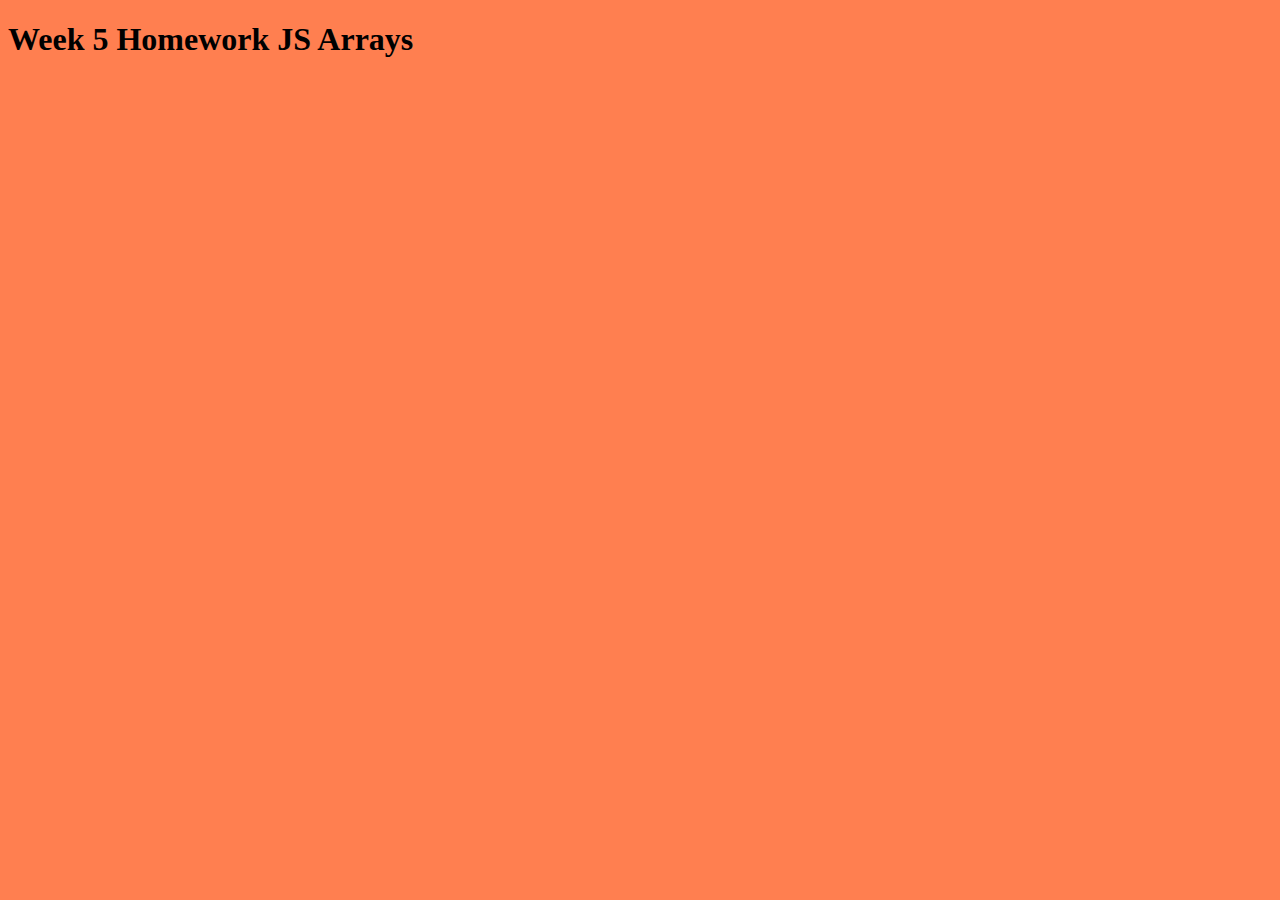
<file: HomeworkWeekFive/index.html>
<!DOCTYPE html>
<html lang="en">
<head>
    <meta charset="UTF-8">
    <meta http-equiv="X-UA-Compatible" content="IE=edge">
    <meta name="viewport" content="width=device-width, initial-scale=1.0">
    <title>Week 5 Homework JS Arrays</title>
    <link rel="stylesheet" href="./style.css">
</head>
<body>
    <header><h1>Week 5 Homework JS Arrays</h1></header>
    <main>




    </main>
    <script src="user-data.js"></script>
    <script src="To-Do.js"></script>
    <script src="Posts.js"></script>
    <script src="Classes.js"></script>
</body>
</html>
</file>
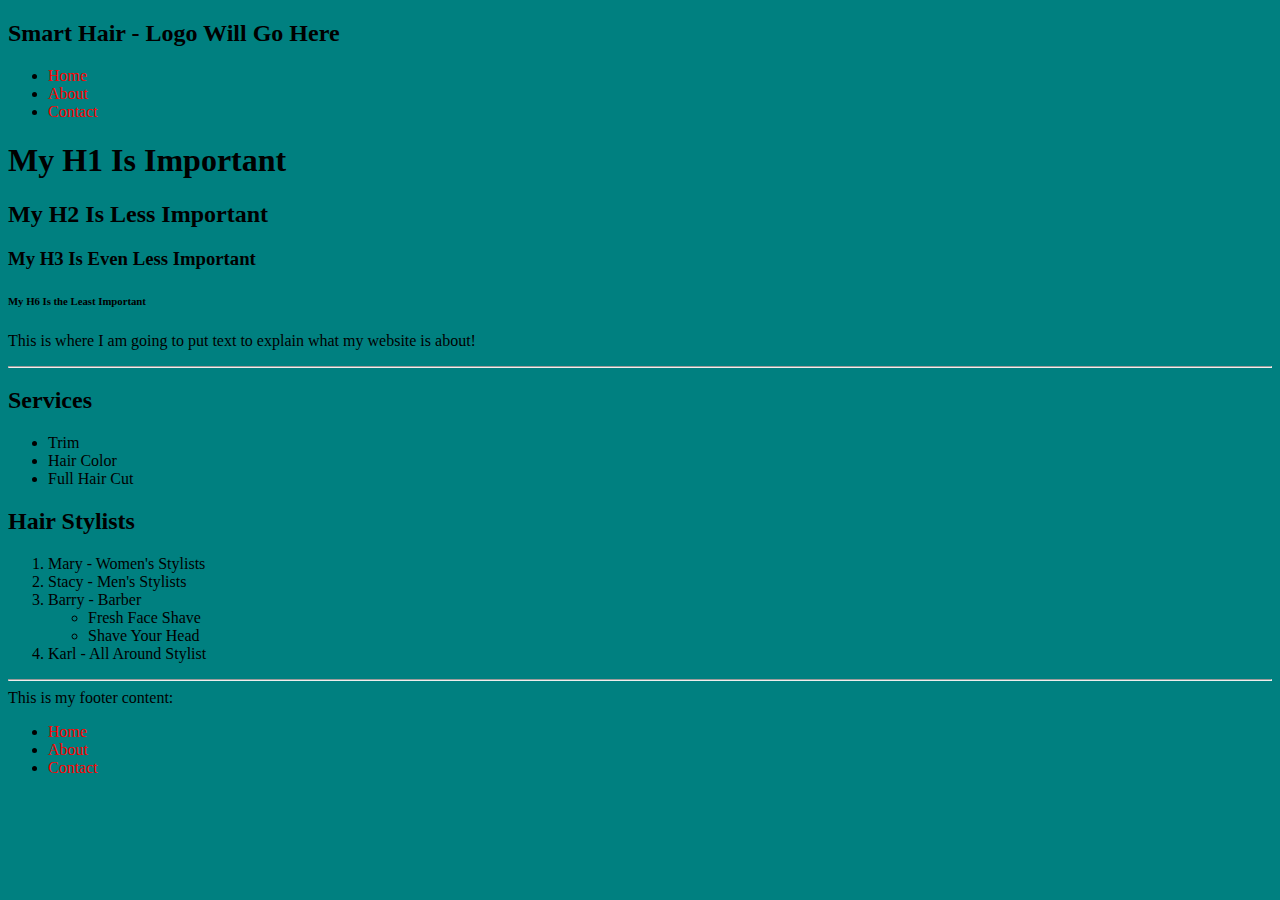
<file: HomeworkWeekThree/index.html>
<!DOCTYPE html>
<html lang="en">
<head>
    <meta charset="UTF-8">
    <meta http-equiv="X-UA-Compatible" content="IE=edge">
    <meta name="viewport" content="width=device-width, initial-scale=1.0">
    <title>Document</title>
    <link href="./style.css" rel="stylesheet" />
</head>
<body>
    <header>
<h2>Smart Hair - Logo Will Go Here</h2>
<nav>
  <ul>
  <li><a href="/">Home</a></li> 
  <li><a href="/">About</a></li>
  <li><a href="/">Contact</a></li>
    </ul>
</nav>
</header>


    
    <main>
    <div class= font>
    <h1>My H1 Is Important</h1>
    <h2>My H2 Is Less Important</h2>
    <h3>My H3 Is Even Less Important</h3>
    <h6>My H6 Is the Least Important</h6>
    <p>This is where I am going to put text to explain what my website is about!</p>
    <hr>
    <p><h2>Services</h2></p>
    <ul>
      <li>Trim</li>
      <li>Hair Color</li>
      <li>Full Hair Cut</li>
    </ul>
    <p><h2>Hair Stylists</h2></p>
    <ol>
      <li>Mary - Women's Stylists</li>
      <li>Stacy - Men's Stylists</li>
      <li>Barry - Barber
        <ul>
          <li>Fresh Face Shave</li>
          <li>Shave Your Head</li>
        </ul>
      </li>
      <li>Karl - All Around Stylist</li>
    </ol>
    <hr>

    </main>

    <footer>
This is my footer content: <ul>
  <li><a href="/">Home</a></li> 
  <li><a href="/">About</a></li>
  <li><a href="/">Contact</a></li>
    </ul>

    </footer>
</div>
    <script src="./index.js"></script>
</body>
</html>
</file>
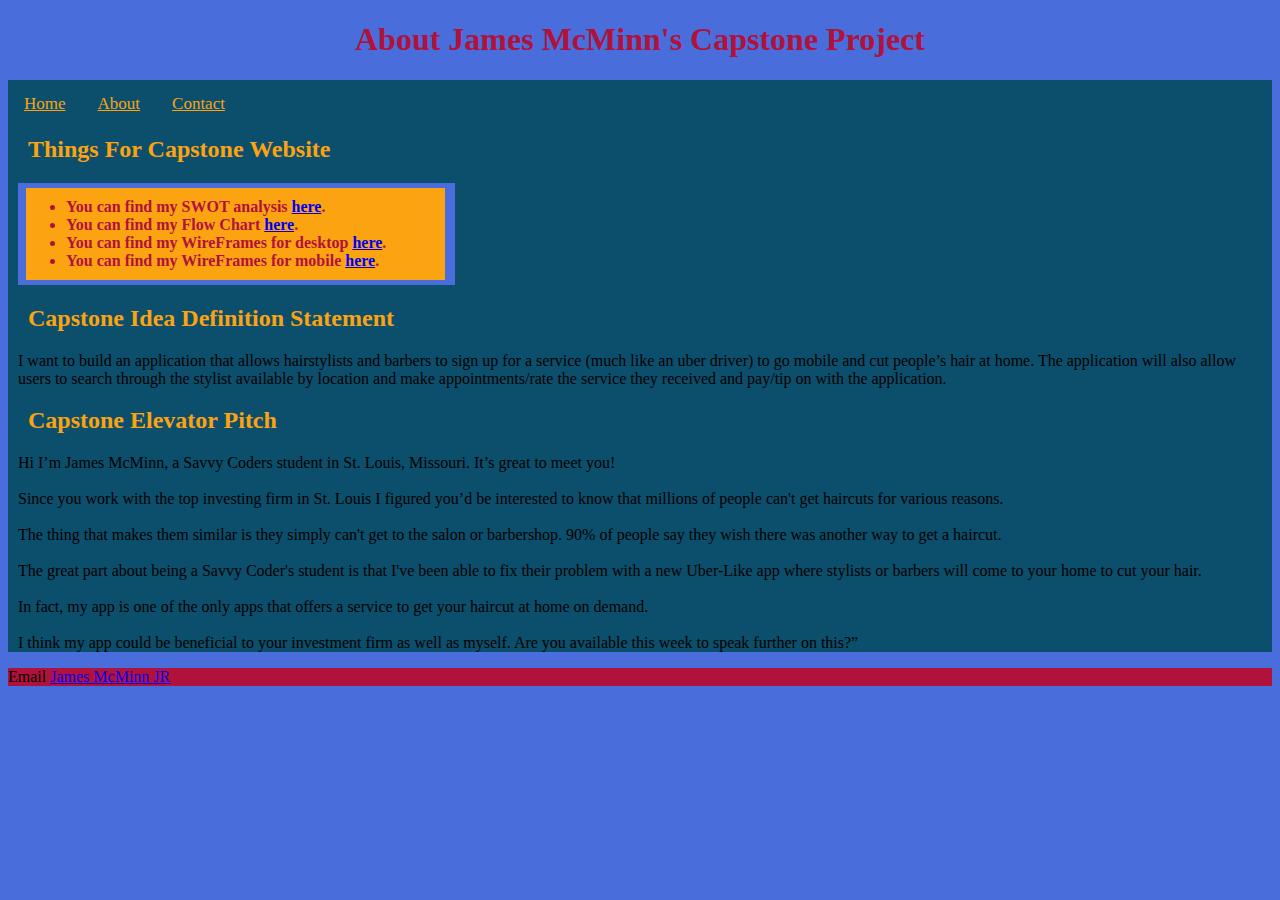
<file: HomeworkWeekFour/About.html>
<!DOCTYPE html>
<html lang="en">
<head>
    <meta charset="UTF-8">
    <meta http-equiv="X-UA-Compatible" content="IE=edge">
    <meta name="viewport" content="width=device-width, initial-scale=1.0">
    <title>Information About Me</title>
    <link rel="stylesheet" href="./style.css">
</head>
<body>
    <header>
      <center><h1 class="h1">About James McMinn's Capstone Project</h1></center>
    </header>
    <div class="topnav">
      <a href="./index.html">Home</a>
      <a href="./About.html">About</a>
      <a href="./Contact.html">Contact</a>
    </div>
     <main>
       <div class="main-content">
  <br>
  <br>
      <h2>Things For Capstone Website</h2>
      <ul id="first-list">
        <li>You can find my SWOT analysis <a href="https://docs.google.com/document/d/18_oAzv0vs8epPySofWTF5np7BsotSv7o0M9AUdvfVEY/edit?usp=sharing">here</a>.</li>
        <li>You can find my Flow Chart <a href="https://github.com/jman114/CapStone/blob/master/Documents/UserFlowSmartHairJM.pdf">here</a>.</li>
        <li>You can find my WireFrames for desktop <a href="https://github.com/jman114/CapStone/blob/master/Documents/SmartHairWireFrames%20-%20Desktop.pdf">here</a>.</li>
        <li>You can find my WireFrames for mobile <a href="https://github.com/jman114/CapStone/blob/master/Documents/SmartHairWireFrames%20-%20Mobile.pdf">here</a>.</li>
      </ul>
  
       <h2>Capstone Idea Definition Statement</h2>
      <p>I want to build an application that allows hairstylists and barbers to sign up for a service (much like an uber driver) to go mobile and cut people’s hair at home. The application will also allow users to search through the stylist available by location and make appointments/rate the service they received and pay/tip on with the application.
      </p>
    <h2>Capstone Elevator Pitch</h2>
    <P>Hi I’m James McMinn, a Savvy Coders student in St. Louis, Missouri. It’s great to meet you!<br><br>

        Since you work with the top investing firm in St. Louis I figured you’d be interested to know that millions of people can't get haircuts for various reasons.<br><br>
        
        The thing that makes them similar is they simply can't get to the salon or barbershop. 90% of people say they wish there was another way to get a haircut.<br><br>
        
        The great part about being a Savvy Coder's student is that I've been able to fix their problem with a new Uber-Like app where stylists or barbers will come to your home to cut your hair.<br><br>
        
        In fact, my app is one of the only apps that offers a service to get your haircut at home on demand.<br><br>
        
        I think my app could be beneficial to your investment firm as well as myself. Are you available this week to speak further on this?”</P>
  
  </div>
     </main> 
          <footer>
            Email <a href="mailto:jmcminn@matchboxdesigngroup.com">James McMinn JR</a>          </footer>
  </body>
  <script type="text/javascript" src="weekfourhomework.js" ></script>
  </html>
</file>
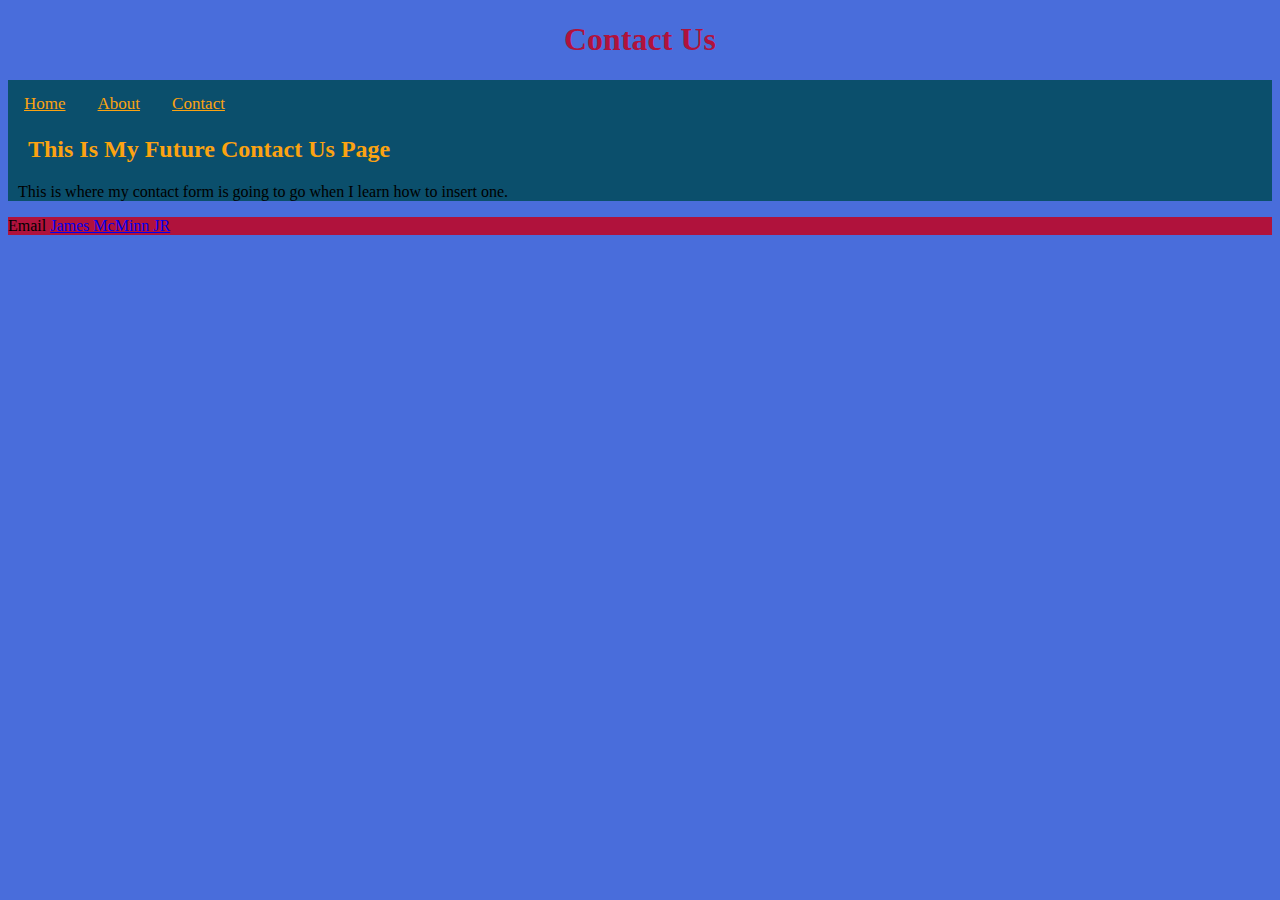
<file: HomeworkWeekFour/Contact.html>
<!DOCTYPE html>
<html lang="en">
<head>
    <meta charset="UTF-8">
    <meta http-equiv="X-UA-Compatible" content="IE=edge">
    <meta name="viewport" content="width=device-width, initial-scale=1.0">
    <title>Contact Us</title>
    <link rel="stylesheet" href="./style.css">
</head>
<body>
    <header>
      <center><h1 class="h1">Contact Us</h1></center>
    </header>
    <div class="topnav">
      <a href="./index.html">Home</a>
      <a href="./About.html">About</a>
      <a href="./Contact.html">Contact</a>
    </div>
     <main>
       <div class="main-content">
  <br>
  <br>
      <h2>This Is My Future Contact Us Page</h2>

    <P>This is where my contact form is going to go when I learn how to insert one.</P>
  
  </div>
     </main> 
          <footer>
            Email <a href="mailto:jmcminn@matchboxdesigngroup.com">James McMinn JR</a></footer>
  </body>
  <script type="text/javascript" src="weekfourhomework.js" ></script>
  </html>
</file>
<file: HomeworkWeekFive/style.css>
.main-content {
    background-color: black;
}

html,body {
    background-color:coral;
  }
</file>
<file: HomeworkWeekThree/style.css>
* {
    background-color: teal;
    
}


a {
    text-decoration: none;
    color: red;
}
</file>
<file: HomeworkWeekFour/style.css>
.main-content {
  background-color: #0B4F6C;
}

#first-list {
  width: 30%;
  border-width: 5px 10px 5px 8px; 
  border-color: #496DDB;  
  border-style: solid; 
  border-radius: 0%;
  margin-top: 10px;
  margin-left: 10px;
  margin-right: 100px;  
  background-color: #FCA311;
  padding-top: 10px;
  padding-bottom: 10px;
}

#first-list > li {
  color: #B0123c;
  font-weight: bold;
}

.my-second-list {
  width: 30%;
  border-width: 5px 10px 5px 8px; 
  border-color: #496DDB;  
  border-style: solid; 
  border-radius: 0%;
  margin-top: 10px;
  margin-left: 10px;
  margin-right: 100px;  
  background-color: #B0123c;
  padding-top: 10px;
  padding-bottom: 10px;
  font-weight:bold;
}

* p { 
padding-left: 10px;

}

h1 {
  color: #B0123c;
}

h2 {
  margin-left: 20px;
  color:#FCA311
}

.topnav {
  background-color: #FCA311;
}

.topnav a {
  float: left;
  color: #FCA311;
  text-align: center;
  padding: 14px 16px;
  font-size: 17px;
}

.topnav a:hover {
  background-color: #496DDB;
  color: black;
}

.topnav a.active {
  background-color: #B0123c;
  color: black;

}


footer {
  background-color: #B0123c;
}

html {
  background-color: #496DDB;
}

img {
  display: block;
  border: solid;
  border-color:#FCA311;
  border-width:.2em;
  margin-left: auto;
  margin-right: auto;
  width: 50%;
}
</file>
